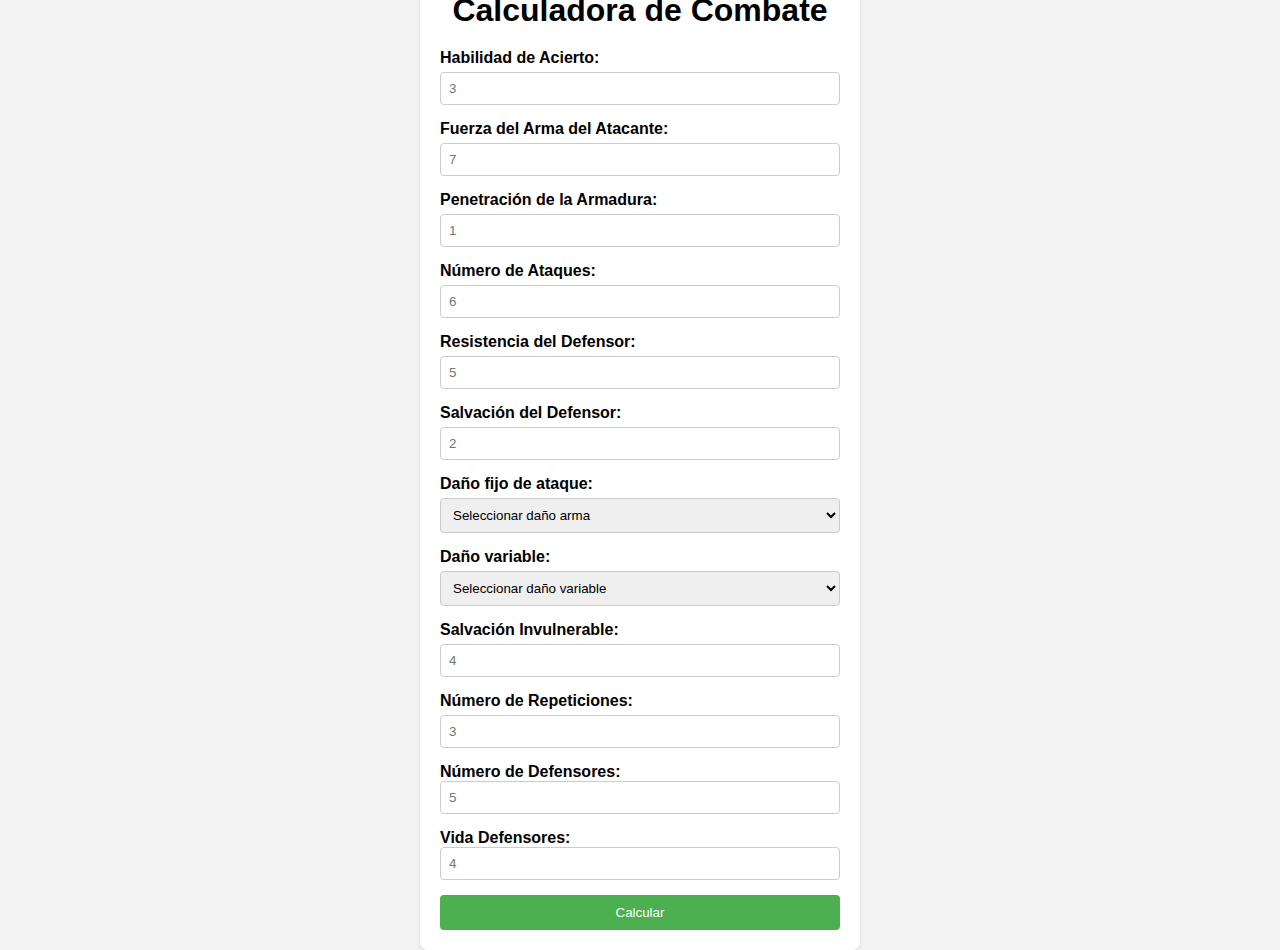
<file: index.html>
<!DOCTYPE html>
<html lang="es">
<head>
    <meta charset="UTF-8">
    <meta name="viewport" content="width=device-width, initial-scale=1.0">
    <title>Calculadora de Combate</title>
    <script src="roldadosCalc.js"></script>
    <script src="datosPrueba.js"></script>
    <link href="style.css" rel="stylesheet"/>
</head>
<body>
<div class="container">
    <h1>Calculadora de <span onclick="datosPrueba();" style="cursor: pointer;">Combate</span></h1>
    <form id="combatForm">
        <label for="habilidadAcierto">Habilidad de Acierto:</label>
        <input type="number" id="habilidadAcierto" name="habilidadAcierto" placeholder="3" required>

        <label for="fuerzaArmaAtacante">Fuerza del Arma del Atacante:</label>
        <input type="number" id="fuerzaArmaAtacante" name="fuerzaArmaAtacante" placeholder="7" required>

        <label for="penetracionArmadura">Penetración de la Armadura:</label>
        <input type="number" id="penetracionArmadura" name="penetracionArmadura" placeholder="1" required>

        <label for="numeroAtaques">Número de Ataques:</label>
        <input type="number" id="numeroAtaques" name="numeroAtaques" placeholder="6" required>

        <label for="resistenciaDefensor">Resistencia del Defensor:</label>
        <input type="number" id="resistenciaDefensor" name="resistenciaDefensor" placeholder="5" required>

        <label for="salvacionDefensor">Salvación del Defensor:</label>
        <input type="number" id="salvacionDefensor" name="salvacionDefensor" placeholder="2" required>

        <label for="danoFijoAtaque">Daño fijo de ataque:</label>
        <select id="danoFijoAtaque" name="danoFijoAtaque">
            <option value="">Seleccionar daño arma</option>
            <option value="1">1</option>
            <option value="2">2</option>
            <option value="3">3</option>
            <option value="4">4</option>
            <option value="5">5</option>
            <option value="6">6</option>
            <option value="7">7</option>
            <option value="8">8</option>
            <option value="9">9</option>
            <option value="10">10</option>
        </select>
        <label for="danioVariable">Daño variable:</label>
        <select id="danioVariable" name="danioVariable">
            <option value="">Seleccionar daño variable</option>
            <option value="1d6">1d6</option>
            <option value="1d6+1">1d6+1</option>
            <option value="1d6+2">1d6+2</option>
            <option value="1d6+3">1d6+3</option>
        </select>
        <label for="invulnerableSave">Salvación Invulnerable:</label>
        <input type="number" id="invulnerableSave" name="invulnerableSave" placeholder="4" required>
        <label for="numRepeticiones">Número de Repeticiones:</label>
        <input type="number" id="numRepeticiones" name="numRepeticiones" placeholder="3">
        <section>
            <label for="numDefensores">Número de Defensores:</label>
            <input type="number" id="numDefensores" name="numDefensores" placeholder="5">
            <label for="vidaDefensores">Vida Defensores:</label>
            <input type="number" id="vidaDefensores" name="vidaDefensores" placeholder="4">
        </section>
        <button type="submit">Calcular</button>
    </form>
</div>
<script>
    document.getElementById('combatForm').addEventListener('submit', function (event) {
        event.preventDefault();
        const habilidadAcierto = parseInt(document.getElementById('habilidadAcierto').value);
        const fuerzaArmaAtacante = parseInt(document.getElementById('fuerzaArmaAtacante').value);
        const penetracionArmadura = parseInt(document.getElementById('penetracionArmadura').value);
        const numeroAtaques = parseInt(document.getElementById('numeroAtaques').value);
        const resistenciaDefensor = parseInt(document.getElementById('resistenciaDefensor').value);
        const salvacionDefensor = parseInt(document.getElementById('salvacionDefensor').value);
        const danoFijoAtaque = document.getElementById('danoFijoAtaque').value;
        const danioVariable = document.getElementById('danioVariable').value;
        const invulnerableSave = parseInt(document.getElementById('invulnerableSave').value);
        const numRepeticiones = parseInt(document.getElementById('numRepeticiones').value);
        const numDefensores = parseInt(document.getElementById('numDefensores').value);
        const vidaDefensores = parseInt(document.getElementById('vidaDefensores').value);
        simularAtaque(
            habilidadAcierto,
            fuerzaArmaAtacante,
            penetracionArmadura,
            numeroAtaques,
            resistenciaDefensor,
            salvacionDefensor,
            danoFijoAtaque,
            danioVariable,
            invulnerableSave,
            numRepeticiones,
            numDefensores,
            vidaDefensores
        );
        imprimirResultado();
    });
</script>
</body>
</html>
</file>
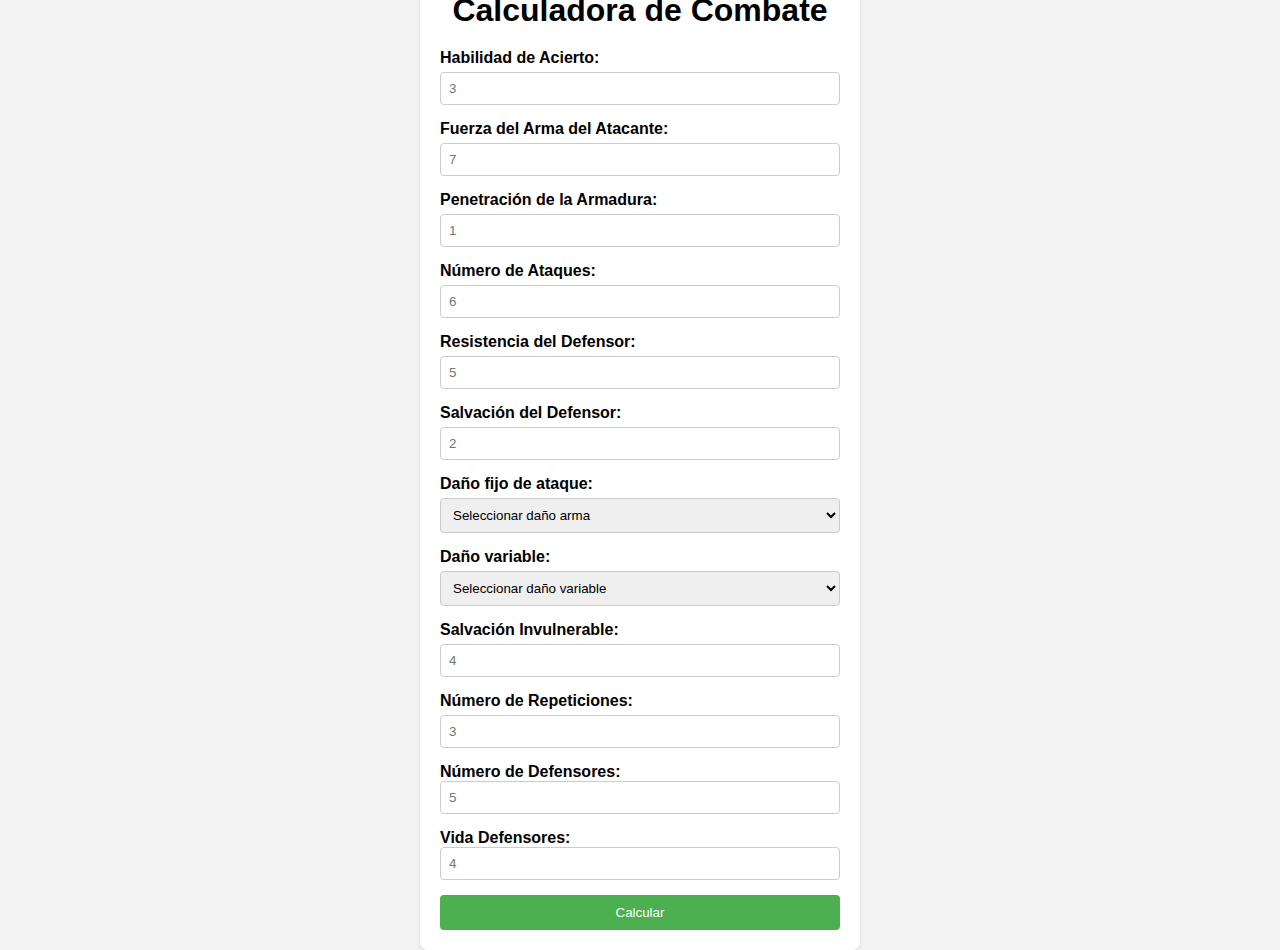
<file: roldidados.html>
<!DOCTYPE html>
<html lang="es">
<head>
	<meta charset="UTF-8">
	<meta name="viewport" content="width=device-width, initial-scale=1.0">
	<title>Calculadora de Combate</title>
	<script src="RoldiDados.js"></script>
	<script>
		function datosPrueba() {
			const habilidadAcierto = 3;
			const fuerzaArmaAtacante = 7;
			const penetracionArmadura = 1;
			const numeroAtaques = 6;
			const resistenciaDefensor = 5;
			const salvacionDefensor = 2;
			const danoFijoAtaque = '';
			const danioVariable = '1d6+1';
			const invulnerableSave = 4;
			const numRepeticiones = 2;
			const numDefensores = 5;
			const vidaDefensores = 4;
			simularAtaque(
				habilidadAcierto,
				fuerzaArmaAtacante,
				penetracionArmadura,
				numeroAtaques,
				resistenciaDefensor,
				salvacionDefensor,
				danoFijoAtaque,
				danioVariable,
				invulnerableSave,
				numRepeticiones,
				numDefensores,
				vidaDefensores
			);
			imprimirResultado();
		}
	</script>
	<style>
      body {
          font-family: Arial, sans-serif;
          background-color: #f4f4f4;
          margin: 0;
          padding: 0;
          display: flex;
          justify-content: center;
          align-items: center;
          height: 100vh;
      }

      .container {
          max-width: 400px;
          width: 90%;
          background-color: #fff;
          border-radius: 8px;
          box-shadow: 0 2px 4px rgba(0, 0, 0, 0.1);
          padding: 20px;
      }

      h1 {
          text-align: center;
          margin-bottom: 20px;
      }

      form {
          display: flex;
          flex-direction: column;
      }

      label {
          margin-bottom: 5px;
          font-weight: bold;
      }

      input[type="number"],
      input[type="text"],
      select {
          width: 100%;
          padding: 8px;
          margin-bottom: 15px;
          border: 1px solid #ccc;
          border-radius: 4px;
          box-sizing: border-box;
      }

      button[type="submit"] {
          width: 100%;
          background-color: #4caf50;
          color: white;
          padding: 10px;
          border: none;
          border-radius: 4px;
          cursor: pointer;
      }

      button[type="submit"]:hover {
          background-color: #45a049;
      }

      @media (max-width: 600px) {
          .container {
              width: 100%;
          }
      }
	</style>
</head>
<body>
<div class="container">
	<h1>Calculadora de <span onclick="datosPrueba();" style="cursor: pointer;">Combate</span></h1>
	<form id="combatForm">
		<label for="habilidadAcierto">Habilidad de Acierto:</label>
		<input type="number" id="habilidadAcierto" name="habilidadAcierto" placeholder="3" required>

		<label for="fuerzaArmaAtacante">Fuerza del Arma del Atacante:</label>
		<input type="number" id="fuerzaArmaAtacante" name="fuerzaArmaAtacante" placeholder="7" required>

		<label for="penetracionArmadura">Penetración de la Armadura:</label>
		<input type="number" id="penetracionArmadura" name="penetracionArmadura" placeholder="1" required>

		<label for="numeroAtaques">Número de Ataques:</label>
		<input type="number" id="numeroAtaques" name="numeroAtaques" placeholder="6" required>

		<label for="resistenciaDefensor">Resistencia del Defensor:</label>
		<input type="number" id="resistenciaDefensor" name="resistenciaDefensor" placeholder="5" required>

		<label for="salvacionDefensor">Salvación del Defensor:</label>
		<input type="number" id="salvacionDefensor" name="salvacionDefensor" placeholder="2" required>

		<label for="danoFijoAtaque">Daño fijo de ataque:</label>
		<select id="danoFijoAtaque" name="danoFijoAtaque">
			<option value="">Seleccionar daño arma</option>
			<option value="1">1</option>
			<option value="2">2</option>
			<option value="3">3</option>
			<option value="4">4</option>
			<option value="5">5</option>
			<option value="6">6</option>
			<option value="7">7</option>
			<option value="8">8</option>
			<option value="9">9</option>
			<option value="10">10</option>
		</select>
		<label for="danioVariable">Daño variable:</label>
		<select id="danioVariable" name="danioVariable">
			<option value="">Seleccionar daño variable</option>
			<option value="1d6">1d6</option>
			<option value="1d6+1">1d6+1</option>
			<option value="1d6+2">1d6+2</option>
			<option value="1d6+3">1d6+3</option>
		</select>
		<label for="invulnerableSave">Salvación Invulnerable:</label>
		<input type="number" id="invulnerableSave" name="invulnerableSave" placeholder="4" required>
		<label for="numRepeticiones">Número de Repeticiones:</label>
		<input type="number" id="numRepeticiones" name="numRepeticiones" placeholder="3">
		<section>
			<label for="numDefensores">Número de Defensores:</label>
			<input type="number" id="numDefensores" name="numDefensores" placeholder="5">
			<label for="vidaDefensores">Vida Defensores:</label>
			<input type="number" id="vidaDefensores" name="vidaDefensores" placeholder="4">
		</section>
		<button type="submit">Calcular</button>
	</form>
</div>
<script>
	document.getElementById('combatForm').addEventListener('submit', function(event) {
		event.preventDefault();
		const habilidadAcierto = parseInt(document.getElementById('habilidadAcierto').value);
		const fuerzaArmaAtacante = parseInt(document.getElementById('fuerzaArmaAtacante').value);
		const penetracionArmadura = parseInt(document.getElementById('penetracionArmadura').value);
		const numeroAtaques = parseInt(document.getElementById('numeroAtaques').value);
		const resistenciaDefensor = parseInt(document.getElementById('resistenciaDefensor').value);
		const salvacionDefensor = parseInt(document.getElementById('salvacionDefensor').value);
		const danoFijoAtaque = document.getElementById('danoFijoAtaque').value;
		const danioVariable = document.getElementById('danioVariable').value;
		const invulnerableSave = parseInt(document.getElementById('invulnerableSave').value);
		const numRepeticiones = parseInt(document.getElementById('numRepeticiones').value);
		const numDefensores = parseInt(document.getElementById('numDefensores').value);
		const vidaDefensores = parseInt(document.getElementById('vidaDefensores').value);
		simularAtaque(
			habilidadAcierto,
			fuerzaArmaAtacante,
			penetracionArmadura,
			numeroAtaques,
			resistenciaDefensor,
			salvacionDefensor,
			danoFijoAtaque,
			danioVariable,
			invulnerableSave,
			numRepeticiones,
			numDefensores,
			vidaDefensores
		);
		imprimirResultado();
	});
</script>
</body>
</html>
</file>
<file: style.css>
body {
    font-family: Arial, sans-serif;
    background-color: #f4f4f4;
    margin: 0;
    padding: 0;
    display: flex;
    justify-content: center;
    align-items: center;
    height: 100vh;
}

.container {
    max-width: 400px;
    width: 90%;
    background-color: #fff;
    border-radius: 8px;
    box-shadow: 0 2px 4px rgba(0, 0, 0, 0.1);
    padding: 20px;
}

h1 {
    text-align: center;
    margin-bottom: 20px;
}

form {
    display: flex;
    flex-direction: column;
}

label {
    margin-bottom: 5px;
    font-weight: bold;
}

input[type="number"],
input[type="text"],
select {
    width: 100%;
    padding: 8px;
    margin-bottom: 15px;
    border: 1px solid #ccc;
    border-radius: 4px;
    box-sizing: border-box;
}

button[type="submit"] {
    width: 100%;
    background-color: #4caf50;
    color: white;
    padding: 10px;
    border: none;
    border-radius: 4px;
    cursor: pointer;
}

button[type="submit"]:hover {
    background-color: #45a049;
}

@media (max-width: 600px) {
    .container {
        width: 100%;
    }
}
</file>
